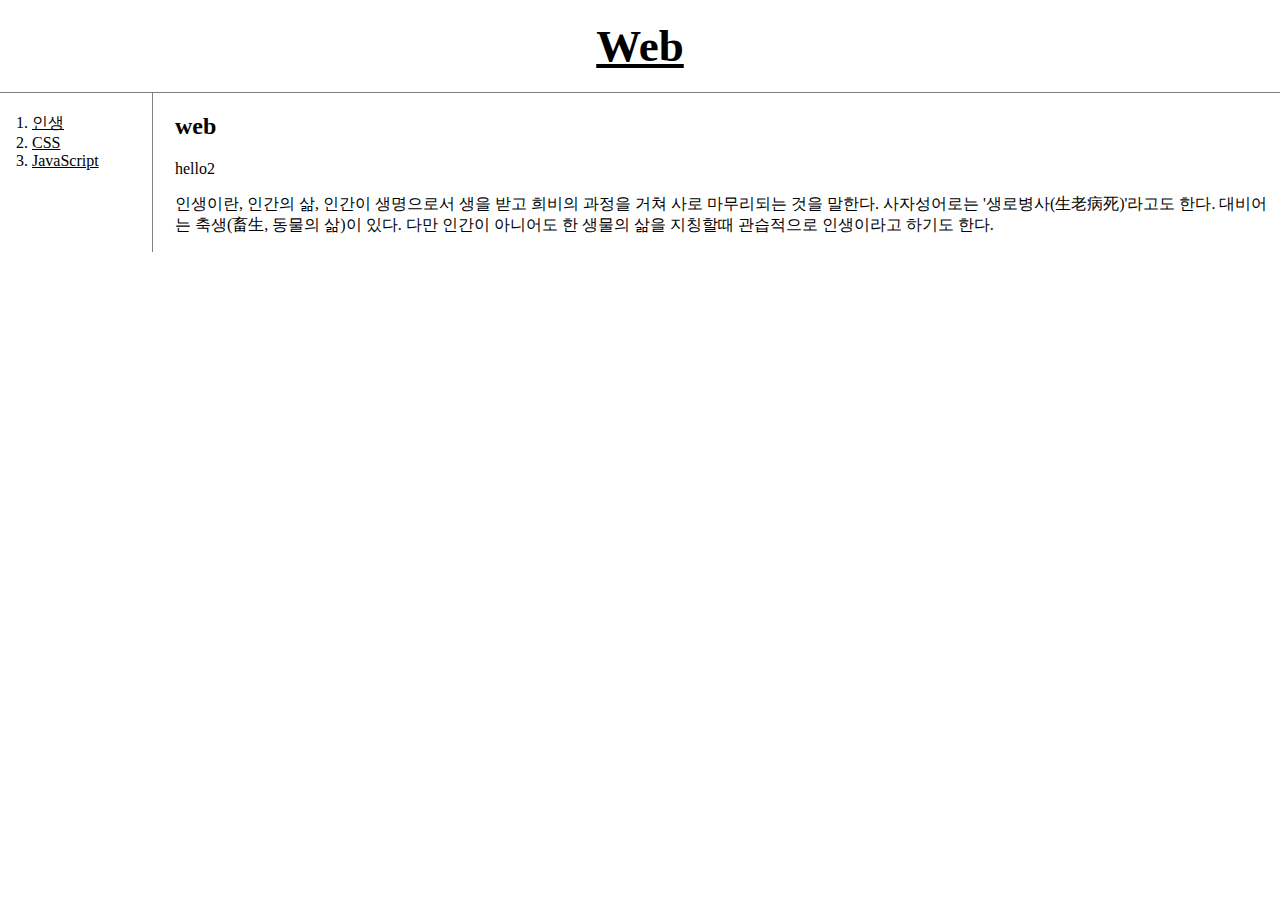
<file: index.html>
<!doctype html>
<html>
<head>
<title>web1 - welcome</title>
<link rel="stylesheet" href="style.css"
</head>
<body>
    <h1><a href="index.html">Web</h1></a>
    <div id="grid">
    <ol>
    <li><a href="1.html">인생</li></a>
    <li><a href="2.html">CSS</li></a>
    <li><a href="3.html">JavaScript</li></a>
</ol>
<div id="article">
<h2>web</h2>
<p>hello2</p>
<p>인생이란, 인간의 삶, 인간이 생명으로서 생을 받고 희비의 과정을 거쳐 사로 마무리되는 것을 말한다. 사자성어로는 '생로병사(生老病死)'라고도 한다. 대비어는 축생(畜生, 동물의 삶)이 있다. 다만 인간이 아니어도 한 생물의 삶을 지칭할때 관습적으로 인생이라고 하기도 한다.</p>
</div>
</div>
</body>
</html>
</file>
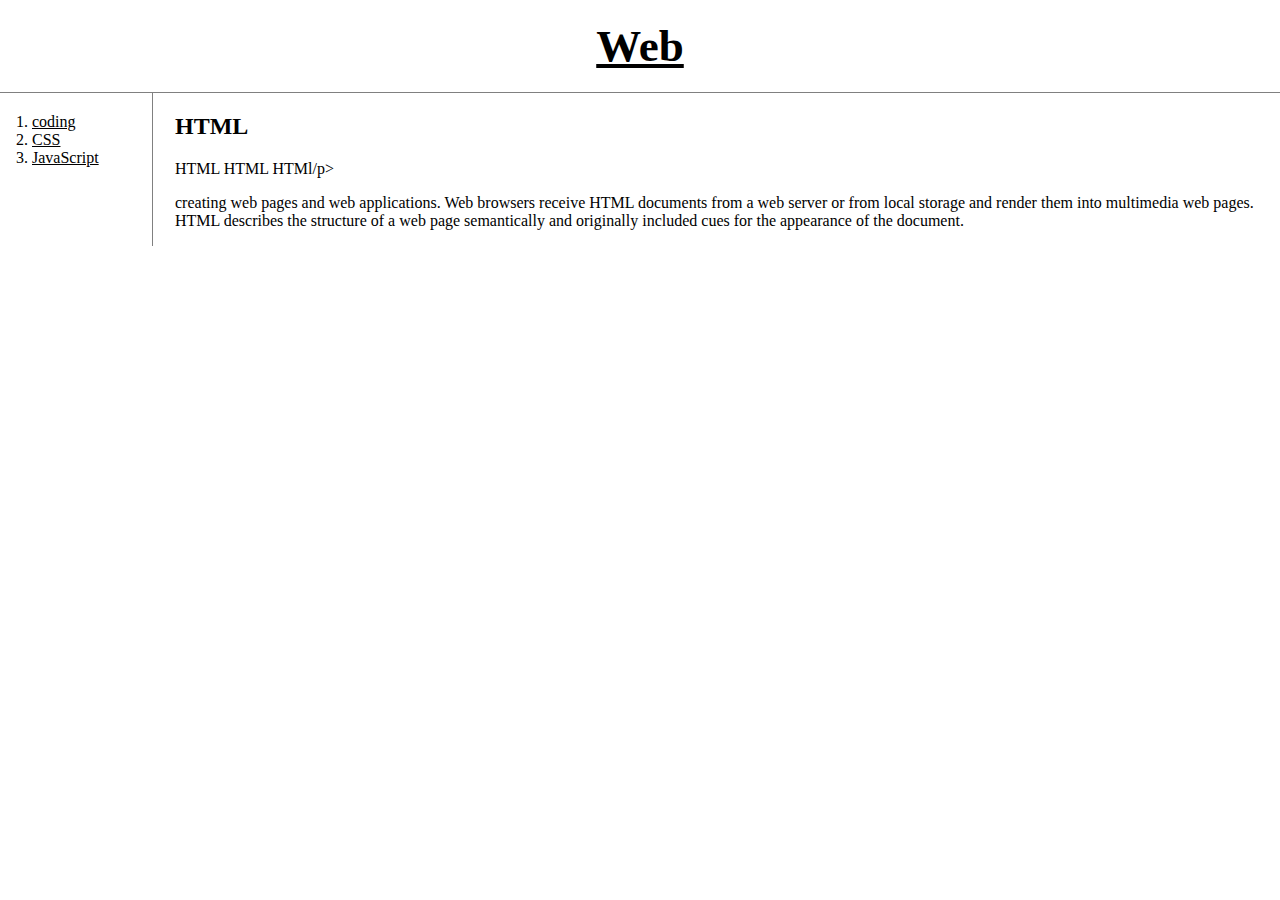
<file: 1.html>
<!doctype html>
<html>
<head>
<title>web1 - coding</title>
<link rel="stylesheet" href="style.css"
</head>
<body>
    <h1><a href="index.html">Web</h1></a>
    <div id="grid">
    <ol>
    <li><a href="1.html">coding</li></a>
    <li><a href="2.html">CSS</li></a>
    <li><a href="3.html">JavaScript</li></a>
    </ol>
<div id="article">
<h2>HTML</h2>
<p>HTML HTML HTMl/p>
<p>creating web pages and web applications.
    Web browsers receive HTML documents from a web server or from local storage and render
     them into multimedia web pages. HTML describes the structure of a web page semantically 
     and originally included cues for the appearance of the document.
    </p>
</div>
    </div>
</body>
</html>
</file>
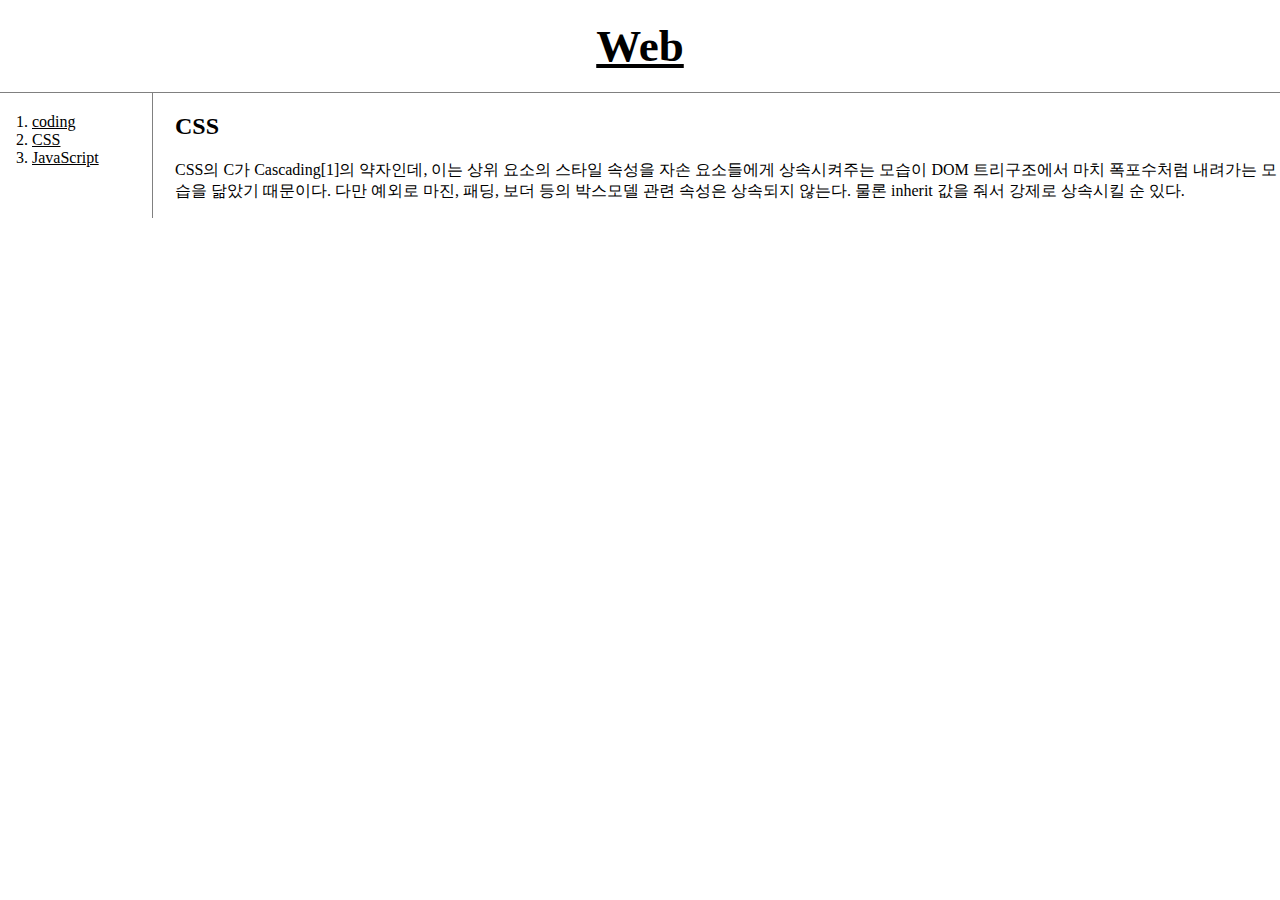
<file: 2.html>
<!doctype html>
<html>
<head>
<title>web1 - CSS</title>
<link rel="stylesheet" href="style.css"
</head>
<body>
    <h1><a href="index.html">Web</h1></a>
    <div id="grid">
    <ol>
    <li><a href="1.html">coding</li></a>
    <li><a href="2.html">CSS</li></a>
    <li><a href="3.html">JavaScript</li></a>
</ol>
<div id="article">
<h2>CSS</h2>
<p>CSS의 C가 Cascading[1]의 약자인데, 이는 상위 요소의 스타일 속성을 자손 요소들에게 상속시켜주는 모습이 DOM 트리구조에서 마치 폭포수처럼 내려가는 모습을 닮았기 때문이다. 다만 예외로 마진, 패딩, 보더 등의 박스모델 관련 속성은 상속되지 않는다. 물론 inherit 값을 줘서 강제로 상속시킬 순 있다.</p>
</div>
</div>
</body>
</html>
</file>
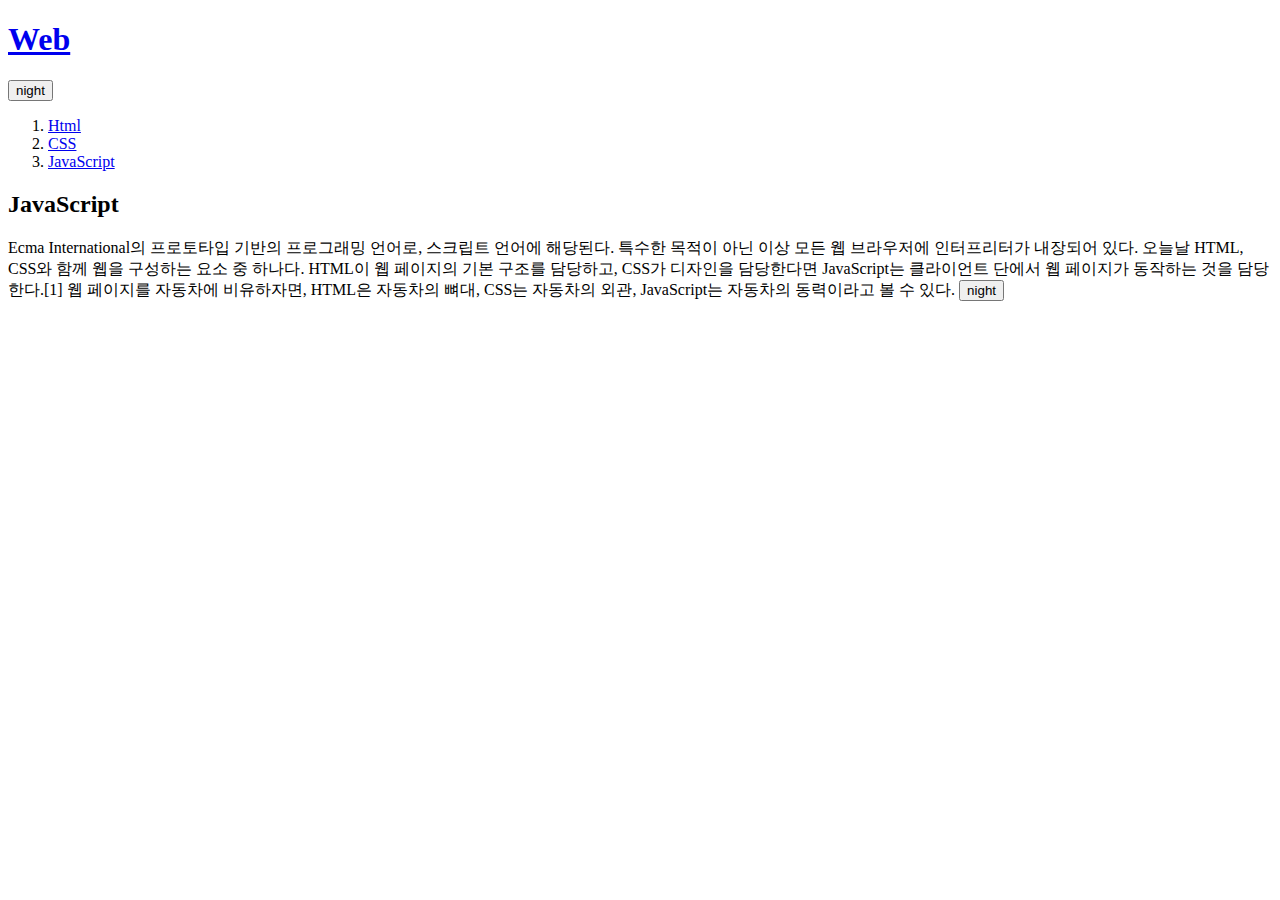
<file: 3.html>
<!doctype html>
<html>
<head>
<title>web1 - JavaScript</title>
</head>
<body>
    <h1><a href="index.html">Web</h1></a>
<input id="night_day" type="button" value="night" onclick="
    var target = document.querySelector('body');
    if(this.value === 'night')
    {
        target.style.background = 'black';
        target.style.color = 'white';
        this.value = 'day';
    }
    else
    {
        target.style.background = 'white';
        target.style.color = 'black';
        this.value = 'night';
    }
    ">
    <ol>
    <li><a href="1.html">Html</li></a>
    <li><a href="2.html">CSS</li></a>
    <li><a href="3.html">JavaScript</li></a>
</ol>
<h2>JavaScript</h2>
<p>Ecma International의 프로토타입 기반의 프로그래밍 언어로, 스크립트 언어에 해당된다. 특수한 목적이 아닌 이상 모든 웹 브라우저에 인터프리터가 내장되어 있다. 오늘날 HTML, CSS와 함께 웹을 구성하는 요소 중 하나다. HTML이 웹 페이지의 기본 구조를 담당하고, CSS가 디자인을 담당한다면 JavaScript는 클라이언트 단에서 웹 페이지가 동작하는 것을 담당한다.[1] 웹 페이지를 자동차에 비유하자면, HTML은 자동차의 뼈대, CSS는 자동차의 외관, JavaScript는 자동차의 동력이라고 볼 수 있다.
    <input type="button" value="night" onclick="
        if(this.value === 'night')
    {
        document.querySelector('body').style.background = 'black';
        document.querySelector('body').style.color = 'white';
        this.value = 'day';
    }
    else
    {
        document.querySelector('body').style.background = 'white';
        document.querySelector('body').style.color = 'black';
        this.value = 'night';
    }
    "> 
</p>

</body>
</html>
</file>
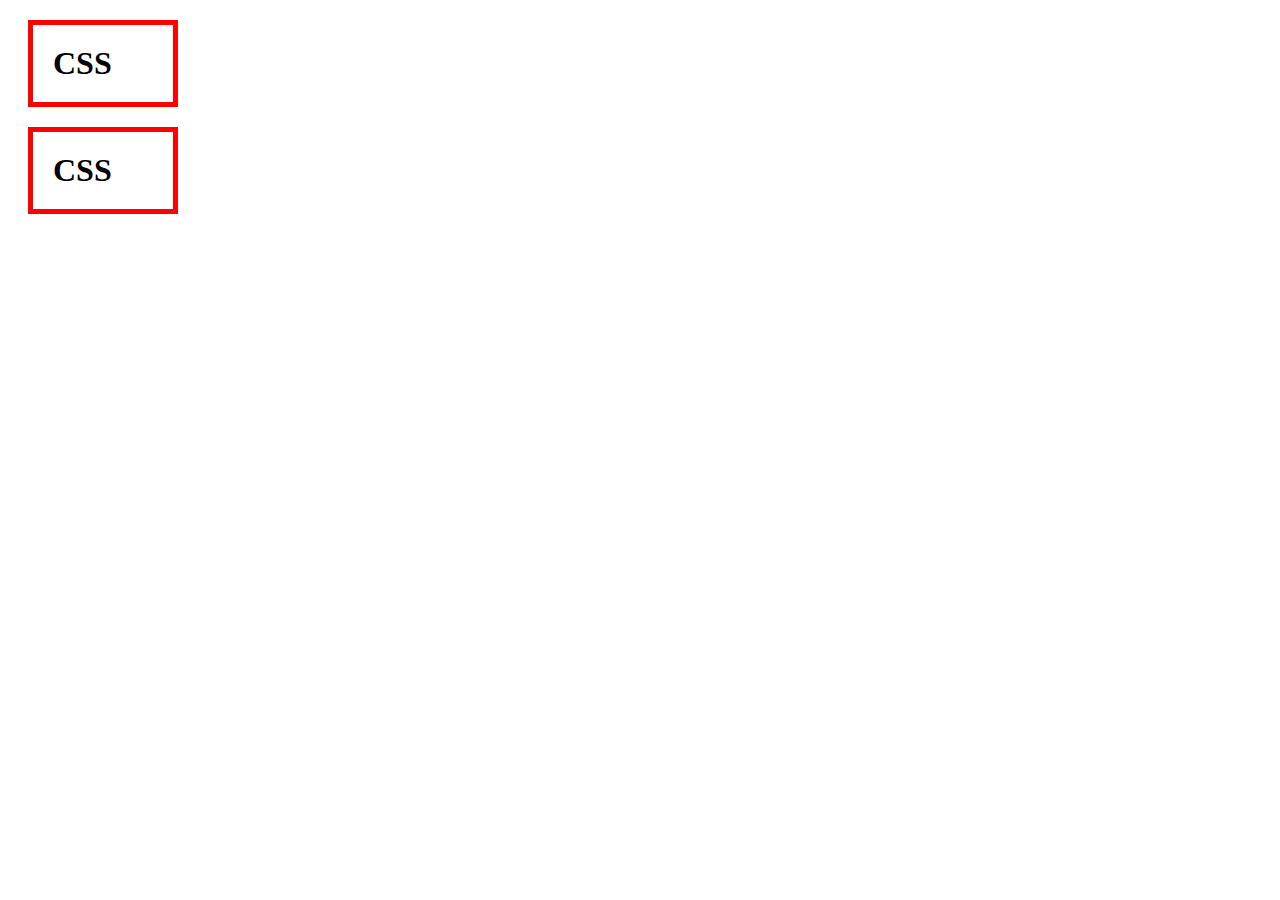
<file: box.html>
<!DOCTYPE html>
<html lang="ko">
<head>
    <meta charset="UTF-8">
    <meta http-equiv="X-UA-Compatible" content="IE=edge">
    <meta name="viewport" content="width=device-width, initial-scale=1.0">
    <title></title>
    <style>
        h1, a{border:5px solid red;
        padding:20px;
        margin:20px;
        display:block;
        width:100px}
    </style>
</head>
<body>
    <h1>CSS</h1>
    <h1>CSS</h1>
</body> 
</html>
</file>
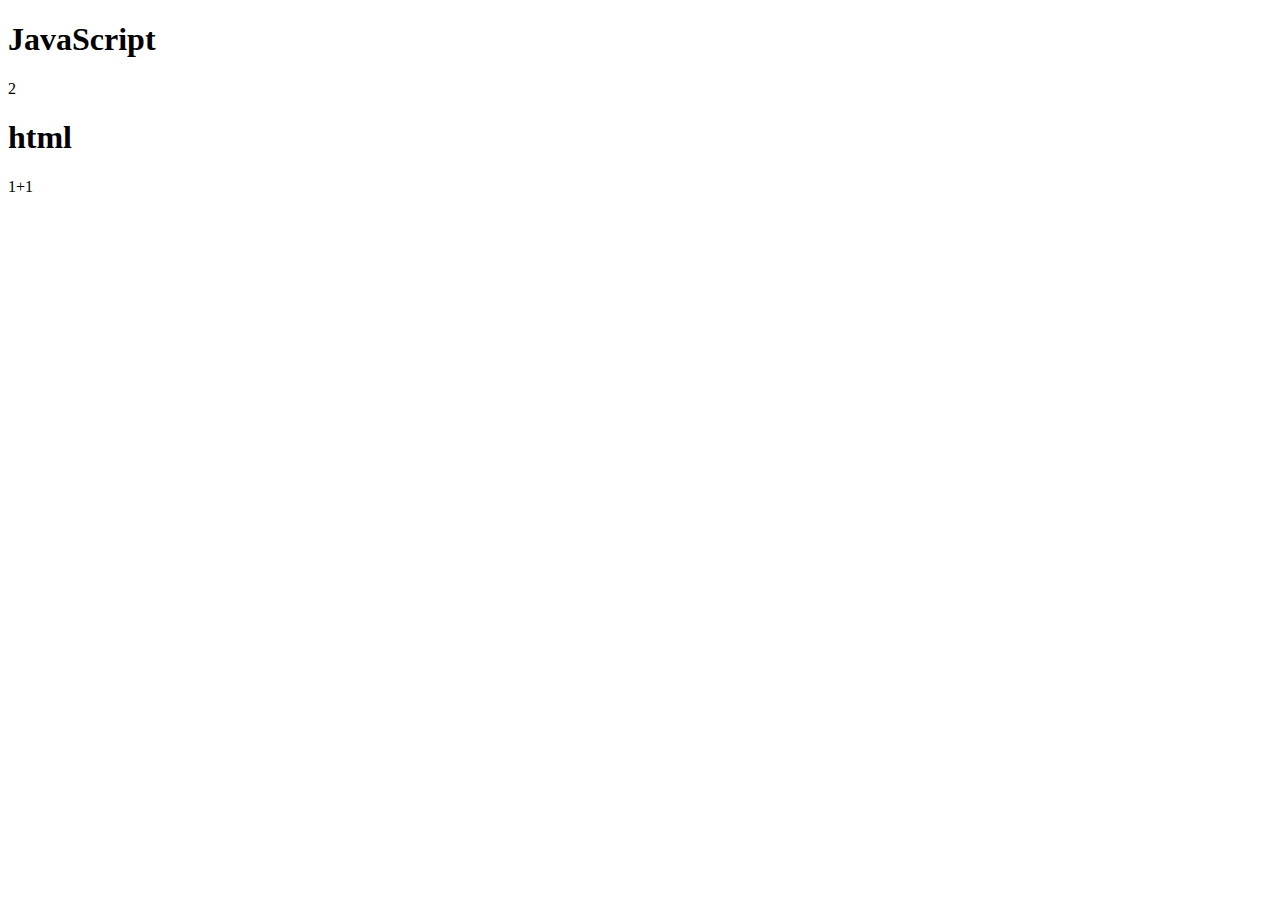
<file: ex1.html>
<!DOCTYPE html>
<html lang="ko">
<head>
    <meta charset="UTF-8">
    <meta http-equiv="X-UA-Compatible" content="IE=edge">
    <meta name="viewport" content="width=device-width, initial-scale=1.0">
    <title>Document</title>
</head>
<body>
    <h1>JavaScript</h1>
    <script>
        document.write(1+1);
    </script>
    <h1>html</h1>
    1+1
</body>
</html>
</file>
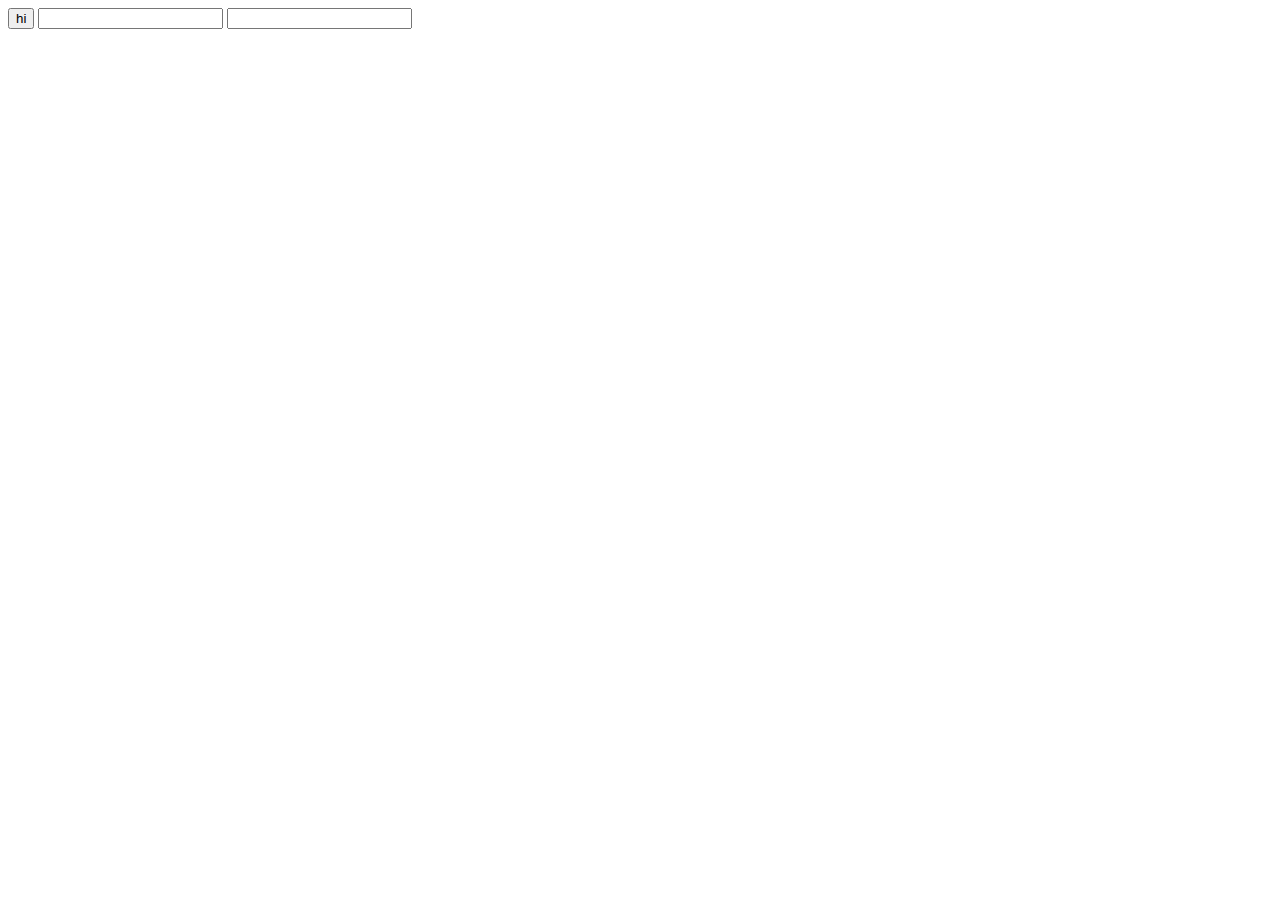
<file: ex2.html>
<!DOCTYPE html>
<html lang="ko">
<head>
    <meta charset="UTF-8">
    <meta http-equiv="X-UA-Compatible" content="IE=edge">
    <meta name="viewport" content="width=device-width, initial-scale=1.0">
    <title>Document</title>
</head>
<body>
    <input type="button" value="hi" onclick="alert('hi')">
    <input type="text" onchange="alert('change')">
    <input type="text" onkeydown="alert('key down')">
</body>
</html>
</file>
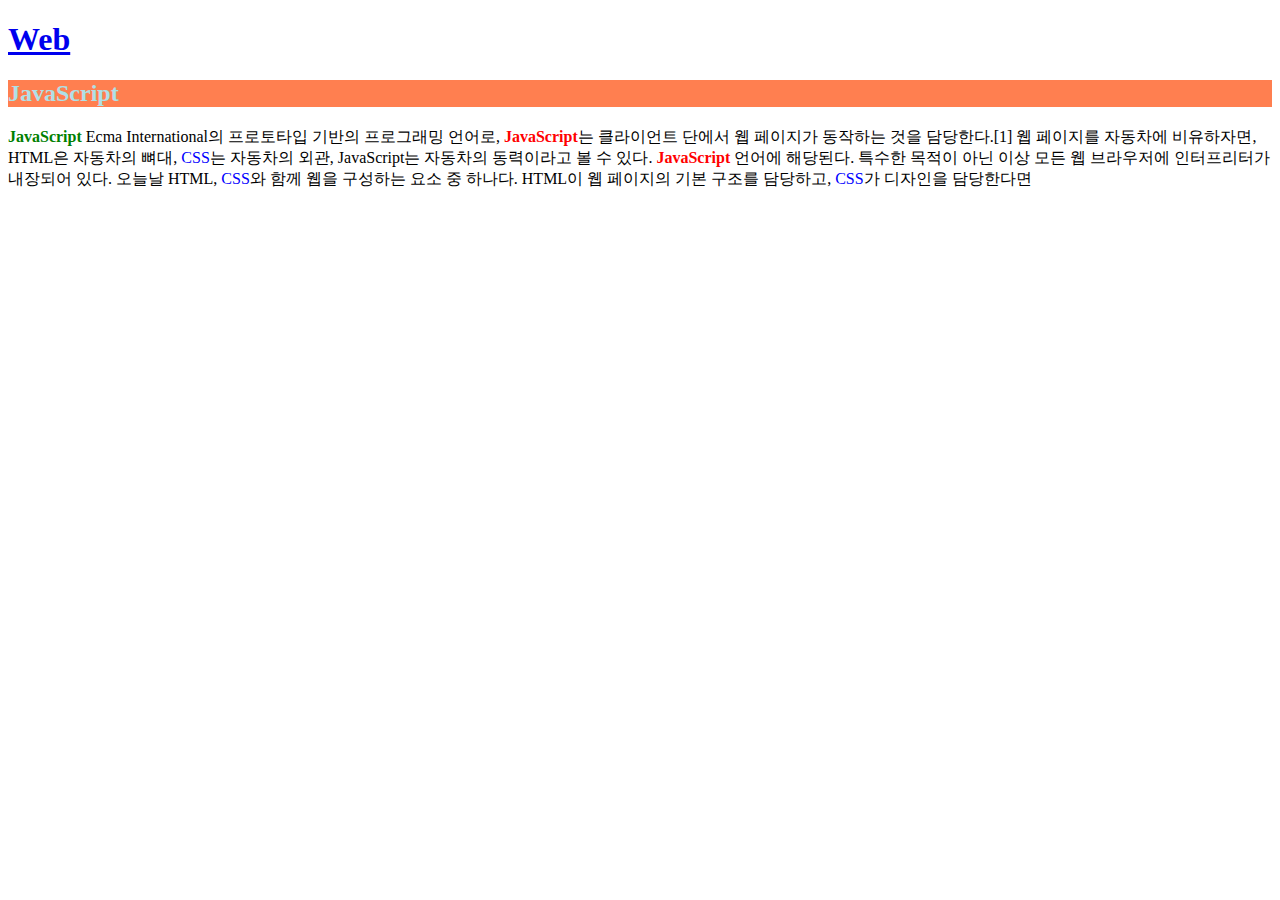
<file: ex3.html>
<!doctype html>
<html>
<head>
    <style>
        .js{
            font-weight: bold;
            color:red;
        }
        #first{color: green;}
        span{color: blue;}
    </style>
<title>web1 - JavaScript</title>
</head>
<body>
    <h1><a href="index.html">Web</h1></a>
<h2 style="background-color:coral;color:powderblue">JavaScript</h2>
<p>
    <span id="first" class="js">JavaScript</span>
     Ecma International의 프로토타입 기반의 프로그래밍 언어로, 
     <span class="js">JavaScript</span>는 클라이언트 단에서 웹 페이지가 동작하는 것을 담당한다.[1] 웹 페이지를 자동차에 비유하자면, HTML은 자동차의 뼈대, <span>CSS</span>는 자동차의 외관, JavaScript는 자동차의 동력이라고 볼 수 있다.    
     <span class="js">JavaScript</span> 언어에 해당된다. 특수한 목적이 아닌 이상 모든 웹 브라우저에 인터프리터가 내장되어 있다. 오늘날 HTML, <span>CSS</span>와 함께 웹을 구성하는 요소 중 하나다. HTML이 웹 페이지의 기본 구조를 담당하고, <span>CSS</span>가 디자인을 담당한다면 
    </p>
</body>
</html>
</file>
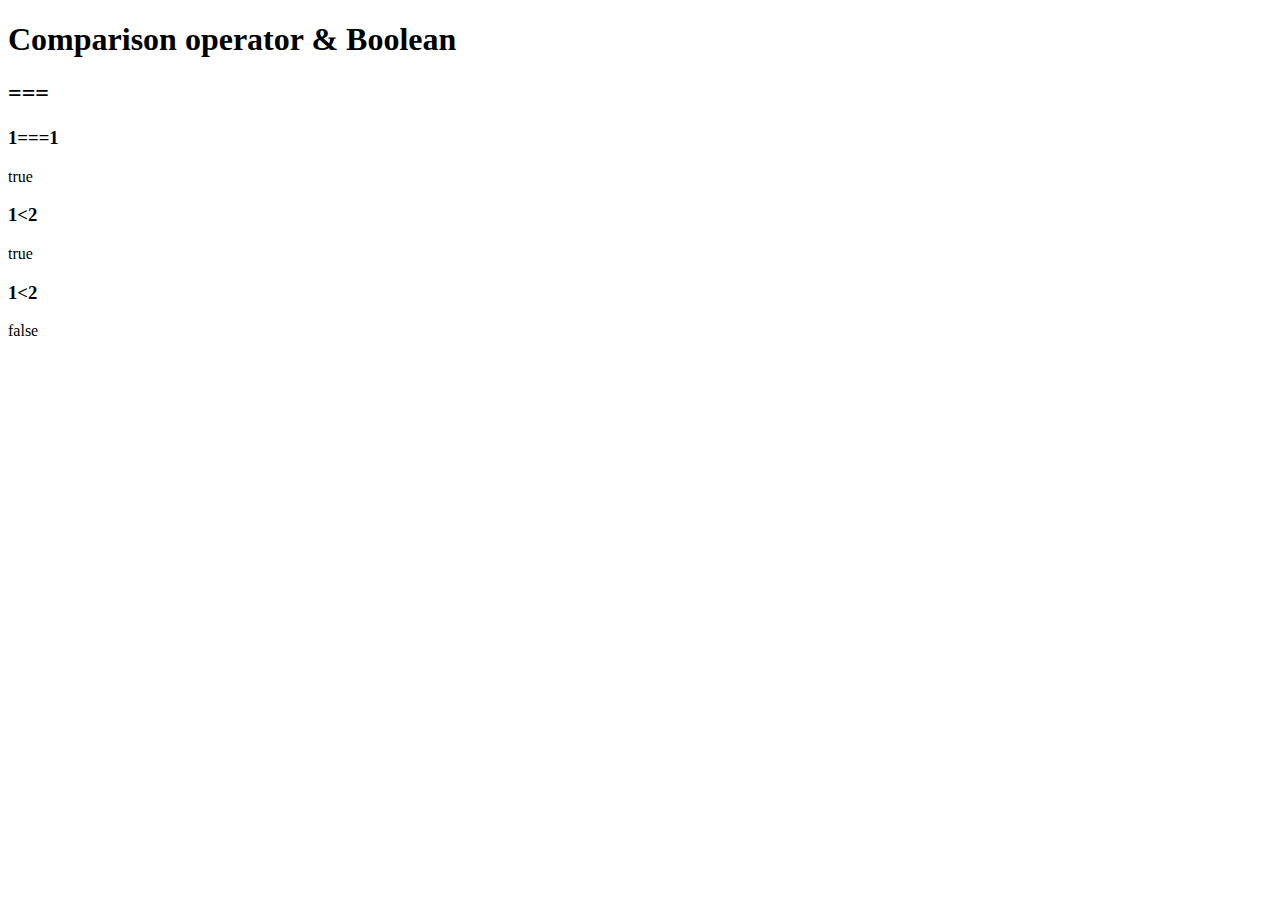
<file: ex4.html>
<!DOCTYPE html>
<html lang="ko">
<head>
    <meta charset="UTF-8">
    <meta http-equiv="X-UA-Compatible" content="IE=edge">
    <meta name="viewport" content="width=device-width, initial-scale=1.0">
    <title>Document</title>
</head>
<body>
    <h1>Comparison operator & Boolean</h1>
    <h2>===</h2>
    <h3>1===1</h3>
    <script>
        document.write(1===1);
    </script>

<h3>1&lt;2</h3>
<script>
    document.write(1<2);
</script>

<h3>1&lt;2</h3>
<script>
    document.write(1<1);
</script>
</body>
</html>
</file>
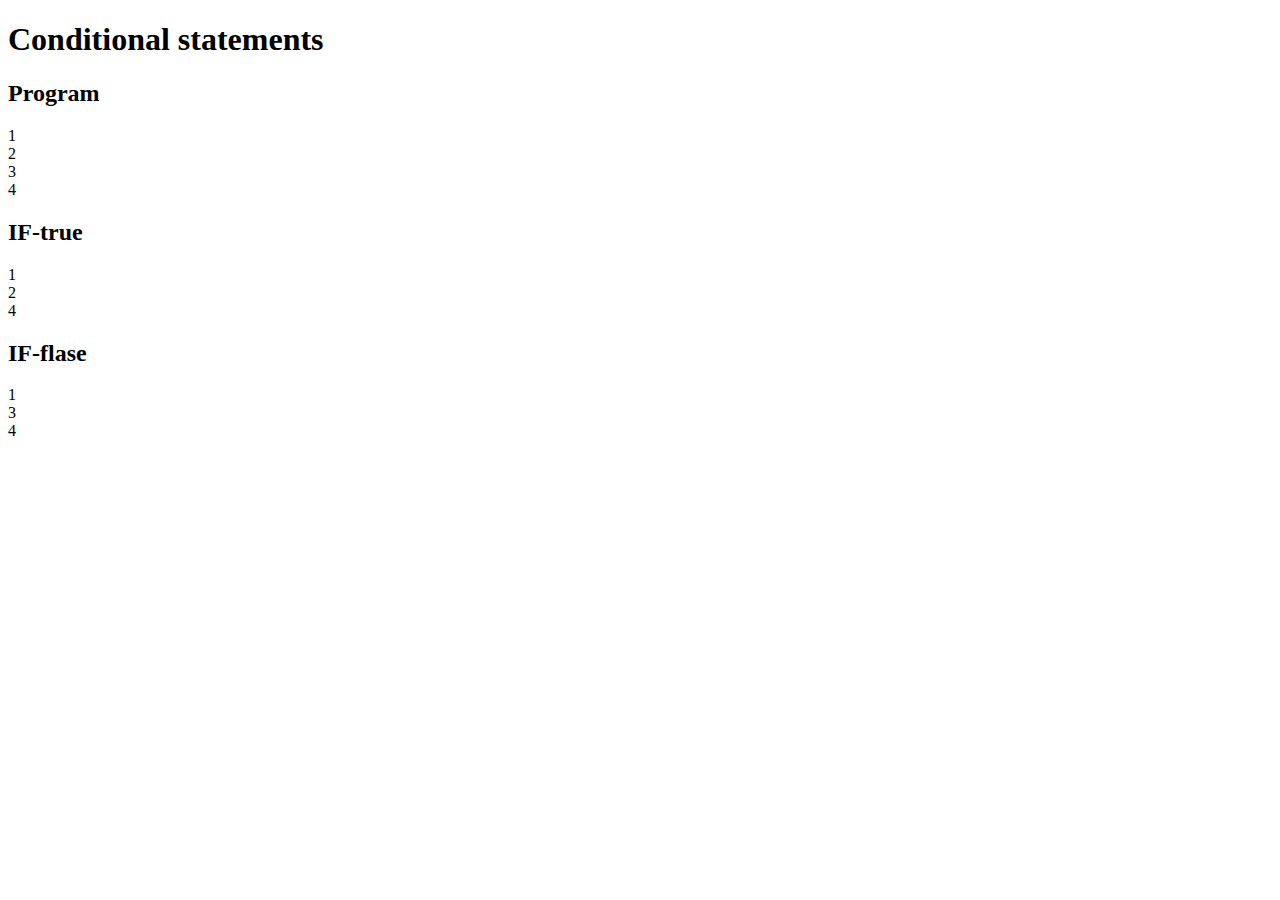
<file: ex5.html>
<!DOCTYPE html>
<html lang="ko">
<head>
    <meta charset="UTF-8">
    <meta http-equiv="X-UA-Compatible" content="IE=edge">
    <meta name="viewport" content="width=device-width, initial-scale=1.0">
    <title>Conditional statements</title>
</head>
<body>
    <h1>Conditional statements</h1>
    <h2>Program</h2>
    <script>
        document.write("1<br>");
        document.write("2<br>");
        document.write("3<br>");
        document.write("4<br>");
    </script>
    <h2>IF-true</h2>
    <script>
        document.write("1<br>");
        if(true){
        document.write("2<br>");}
        else{
        document.write("3<br>");}
        document.write("4<br>");
    </script>
    <h2>IF-flase</h2>
    <script>
        document.write("1<br>");
        if(false){
        document.write("2<br>");}
        else{
        document.write("3<br>");}
        document.write("4<br>");
    </script>
</body>
</html>
</file>
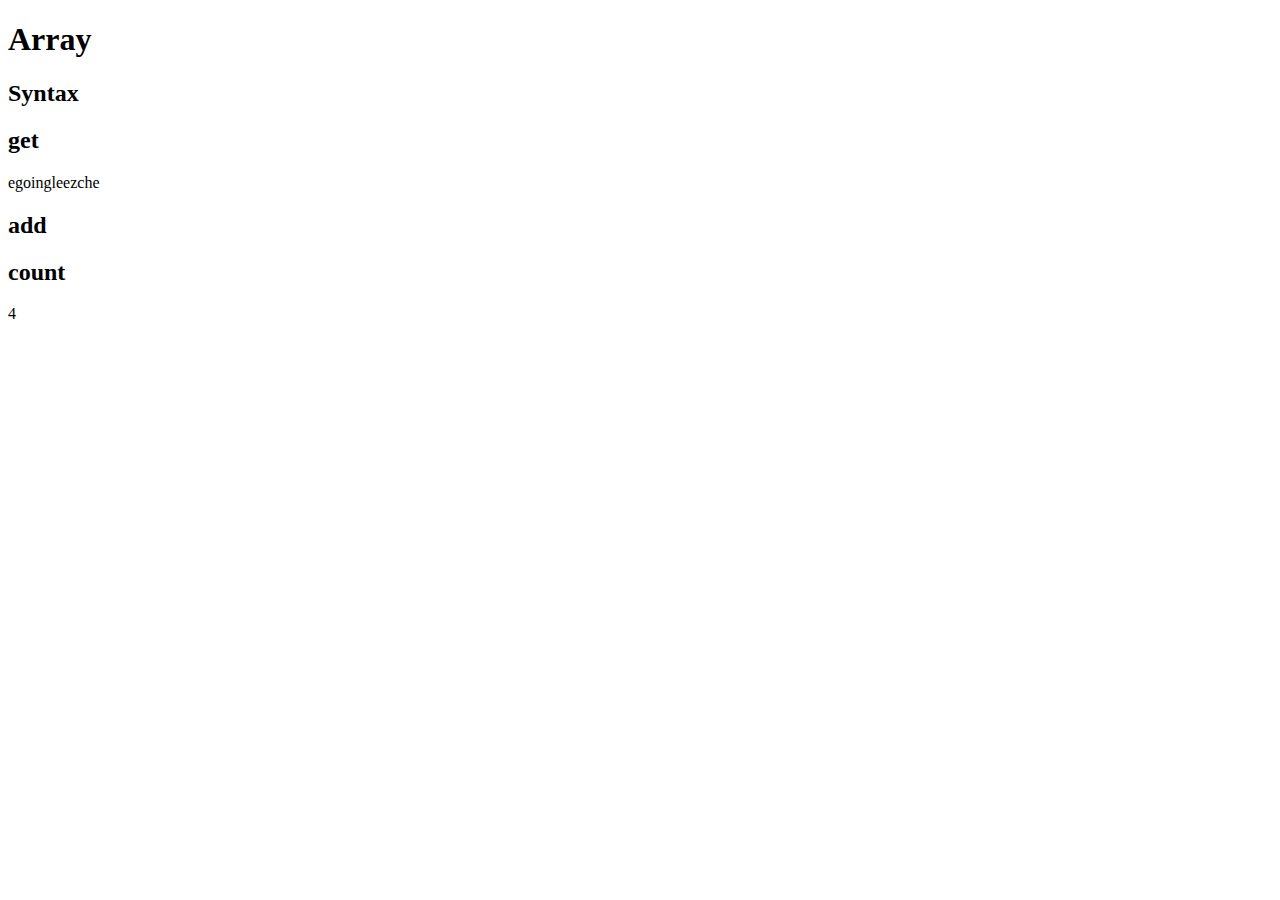
<file: ex6.html>
<!DOCTYPE html>
<html lang="ko">
<head>
    <meta charset="UTF-8">
    <meta http-equiv="X-UA-Compatible" content="IE=edge">
    <meta name="viewport" content="width=device-width, initial-scale=1.0">
    <title>Document</title>
</head>
<body>
    <h1>Array</h1>
    <h2>Syntax</h2>
    <script>
       var coworkers = ["egoing", "leezche"];
    </script>
    <h2>get</h2>
    <script>
        document.write(coworkers[0]);
        document.write(coworkers[1]);
    </script>

    <h2>add</h2>
    <script>
        coworkers.push('duru');
        coworkers.push('taeho');
    </script>
    <h2>count</h2>
    <script>
        document.write(coworkers.length);
    </script>
</body>
</html>
</file>
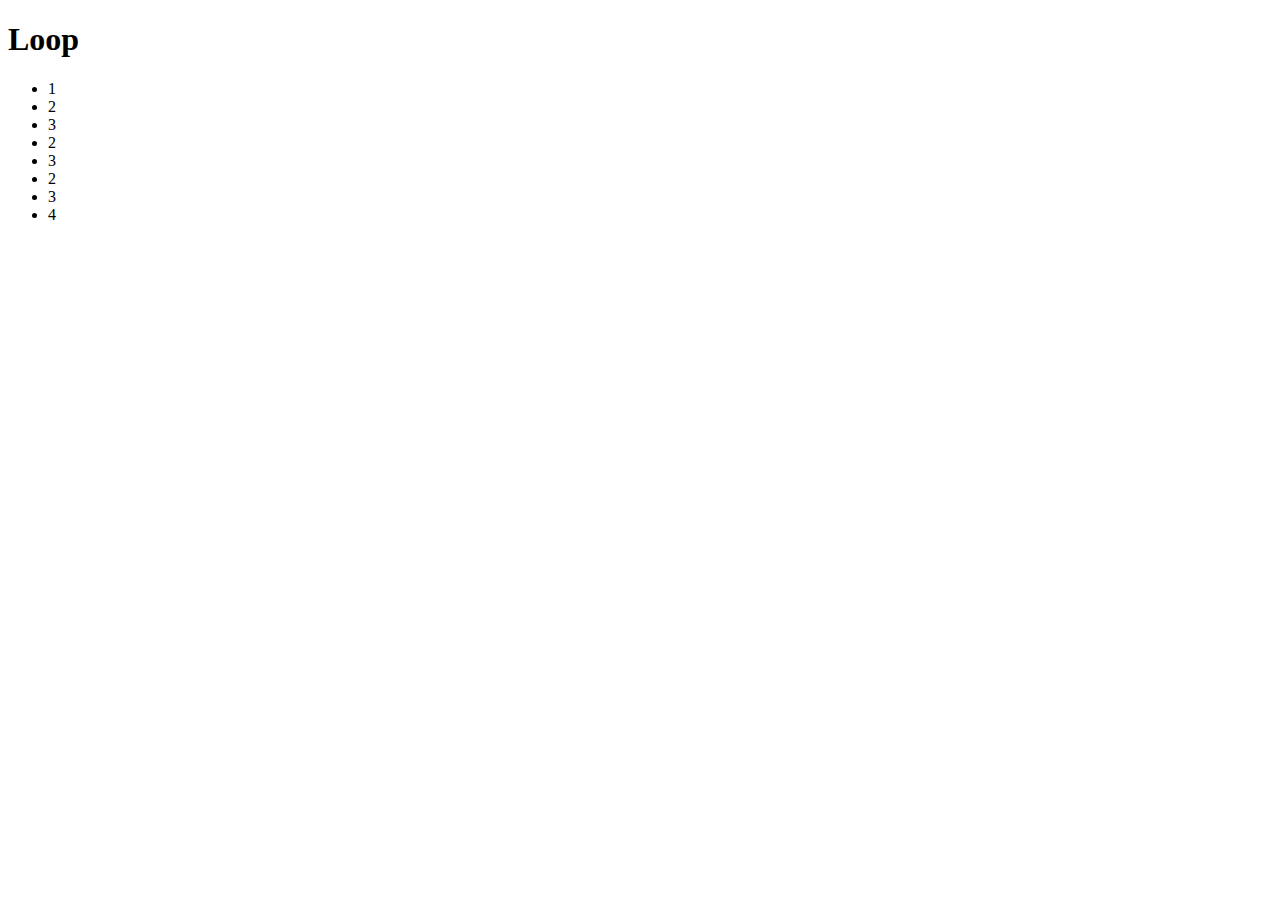
<file: ex7.html>
<!DOCTYPE html>
<html lang="ko">
<head>
    <meta charset="UTF-8">
    <meta http-equiv="X-UA-Compatible" content="IE=edge">
    <meta name="viewport" content="width=device-width, initial-scale=1.0">
    <title>Document</title>
</head>
<body>
    <h1>Loop</h1>
    <ul>
    <script>
        document.write('<li>1</li>');
        var i = 0;
        while(i < 3){
            document.write('<li>2</li>');
            document.write('<li>3</li>');
            i = i + 1;
        }
        document.write('<li>4</li>');
    </script>
    </ul>
</body>
</html>
</file>
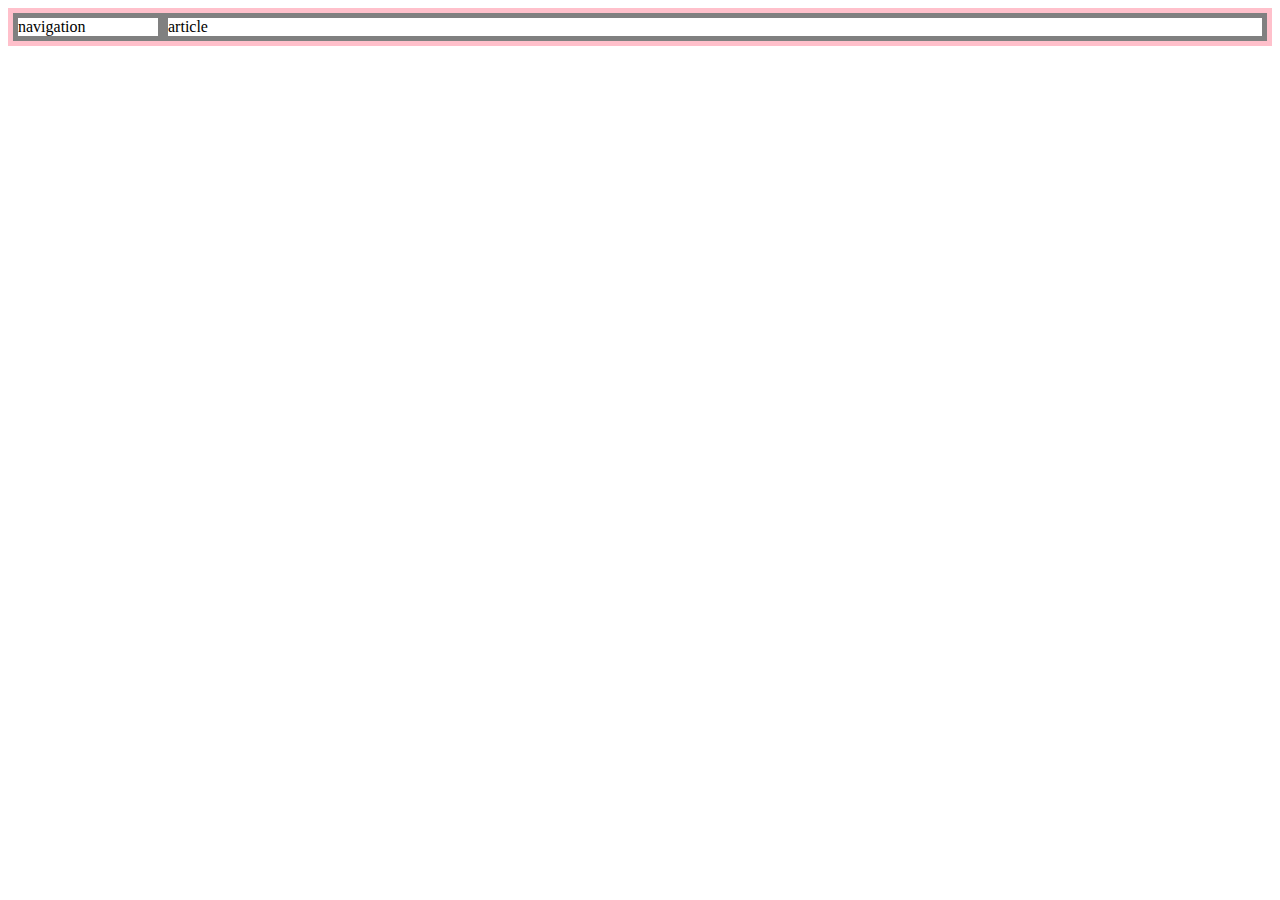
<file: grid.html>
<!DOCTYPE html>
<html lang="ko">
<head>
    <meta charset="UTF-8">
    <meta http-equiv="X-UA-Compatible" content="IE=edge">
    <meta name="viewport" content="width=device-width, initial-scale=1.0">
    <title>Document</title>
    <style>
        #grid{
            border: 5px solid pink;
            display:grid;
            grid-template-columns: 150px 1fr;}
        div{border:5px solid gray;}
    </style>
</head>
<body>
    <div id="grid">
    <div>navigation</div>
    <div>article</div>
</body>
</html>
</file>
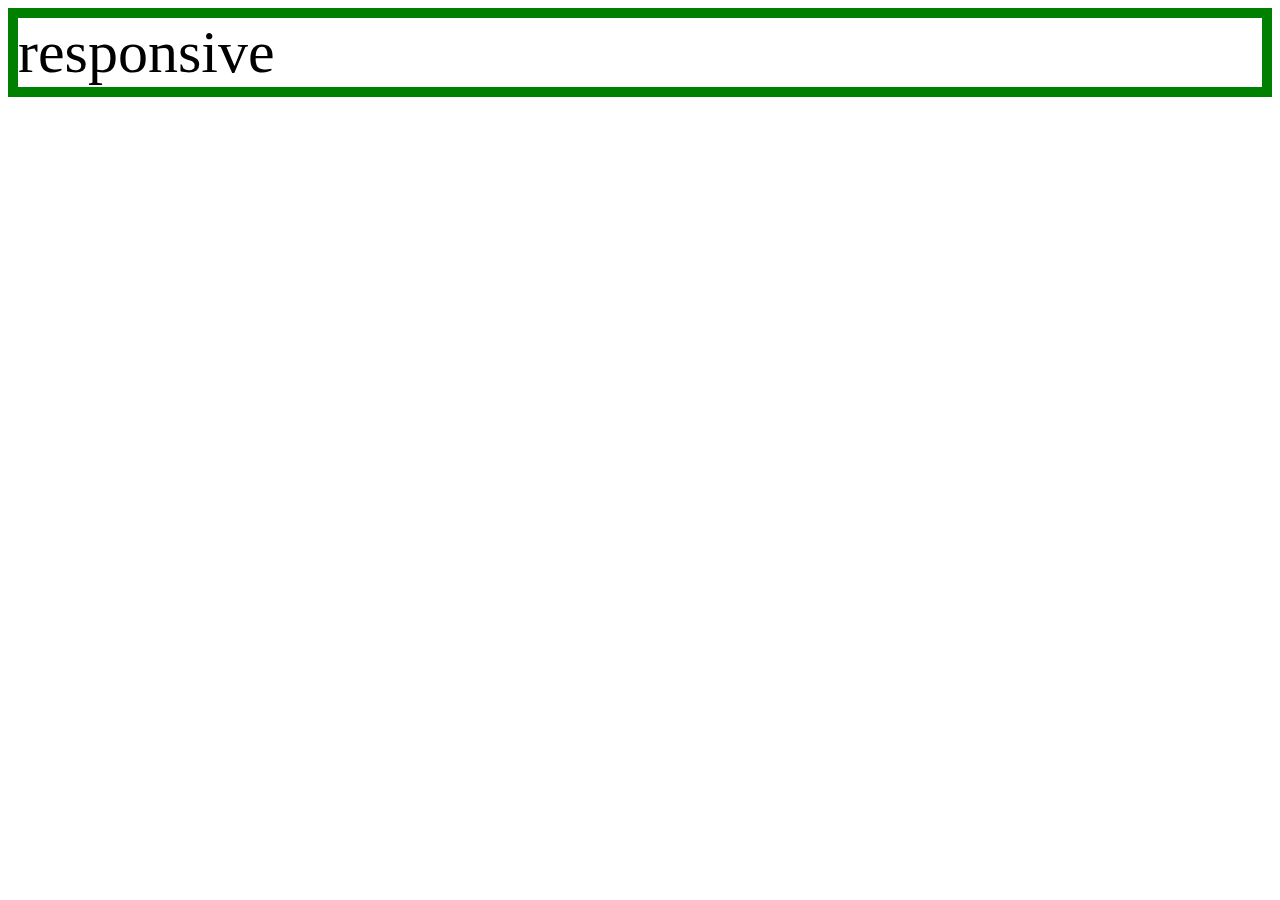
<file: mediaquery.html>
<!DOCTYPE html>
<html lang="ko">
<head>
    <meta charset="UTF-8">
    <meta http-equiv="X-UA-Compatible" content="IE=edge">
    <meta name="viewport" content="width=device-width, initial-scale=1.0">
    <title>Document</title>
    <style>
        div{
            border: 10px solid green;
            font-size:60px;
        }
        @media(max-width:480px){
            div{display: none;}
        }
    </style>
</head>
<body>
    <div>
        responsive
    </div>
</body>
</html>
</file>
<file: style.css>
#grid{
    display: grid;
    grid-template-columns: 150px 1fr;
}
#grid #article{padding-left: 25px;}
body{margin: 0px;}
a{color:black;}
h1{font-size: 45px;text-align: center;
    border-bottom:1px solid gray;
    margin:0;
padding:20px;}
#grid ol{border-right: 1px solid gray;width:100px;margin: 0px;padding: 20px;
    padding-left: 32px;}
#active{color:red;}
@media(max-width:480px){
    #grid{
    display: block;}
    #grid  ol{border-right:none;
    }
    h1{border-bottom:none;}
    }
</file>
